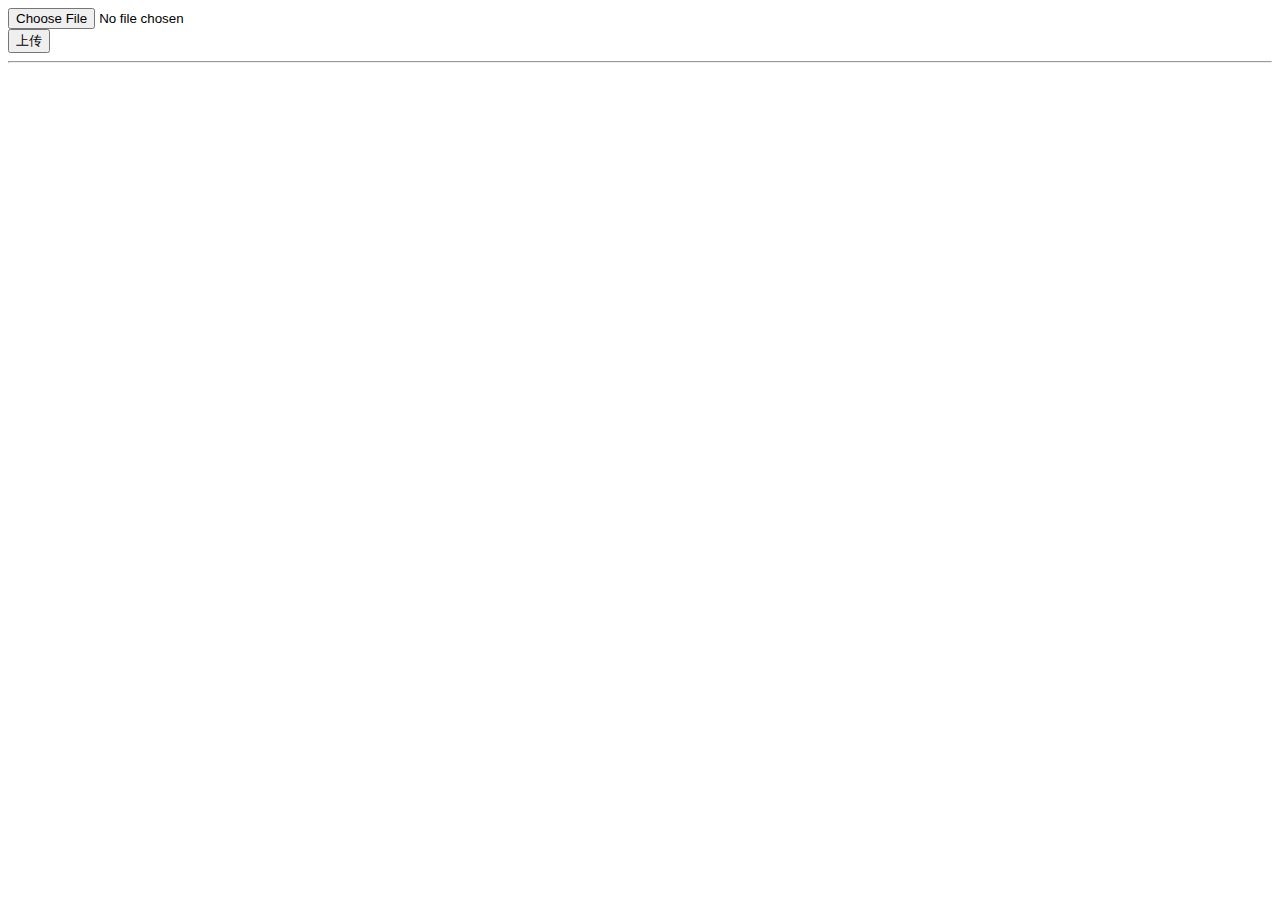
<file: localResizeIMG/src/demo/index.html>
<!DOCTYPE html>
<html>
<head lang="en">
    <meta charset="UTF-8">
    <meta name="viewport" content="width=device-width, initial-scale=1" />
    <title>lrz3 demo</title>
</head>
<style>
    ul, li {
        margin: 0;
        padding: 0;
        list-style: none;
    }

    .text-cyan {
        color: cyan;
    }

    .text-muted {
        color: #999;
    }

    .item {
        position: relative;
        margin: 8px 0;
    }

    .item ul {
        font-size: 15px;
        position: absolute;
        top: 0;
        left: 0;
        color: #fff;
        text-shadow: 1px 1px 5px #000;
        border:1px dotted rgba(255, 255, 255, 0.3);
        background: rgba(255, 255, 255, 0.3);
    }

    .item ul li {
        margin: 10px 15px;
    }

    .item img {
        max-width: 10%;
        box-shadow: 1px 1px 5px #ccc;
    }

    footer {
        width: 100%;
        font-size: 12px;
        text-align: center;
        position: absolute;
        left: 0;
        bottom: 0;
        margin: 20px 0;
    }

    footer a {
        color: #777;
    }

    input {
        display: none;
    }
</style>
<body>

<input type="file" capture="camera" />
<!--<input type="file" accept="image/*" capture="camera" /> 部分手机无法正确限制图片格式 -->
<input type="button" value="上传" id="post_checkbox" style="display: block;">
<hr/>

<!-- <div id="tip">演示提示</div> -->
<ul id="report"><!-- 演示报告 --></ul>

 <!-- <footer>
    <p style=""><a href="https://github.com/think2011/localResizeIMG3">localResizeIMG3 by think2011</a></p>
 </footer> -->
<script src="./jquery.js"></script>
<script src="../lib/mobileFix.mini.js?v=ab833c8"></script>
<script src="../lib/exif.js?v=b26c6d5"></script>
<script src="../lrz.js?v=c105d63"></script>
<script src="index.js?v=196a1d1"></script>
</body>
</html>
</file>
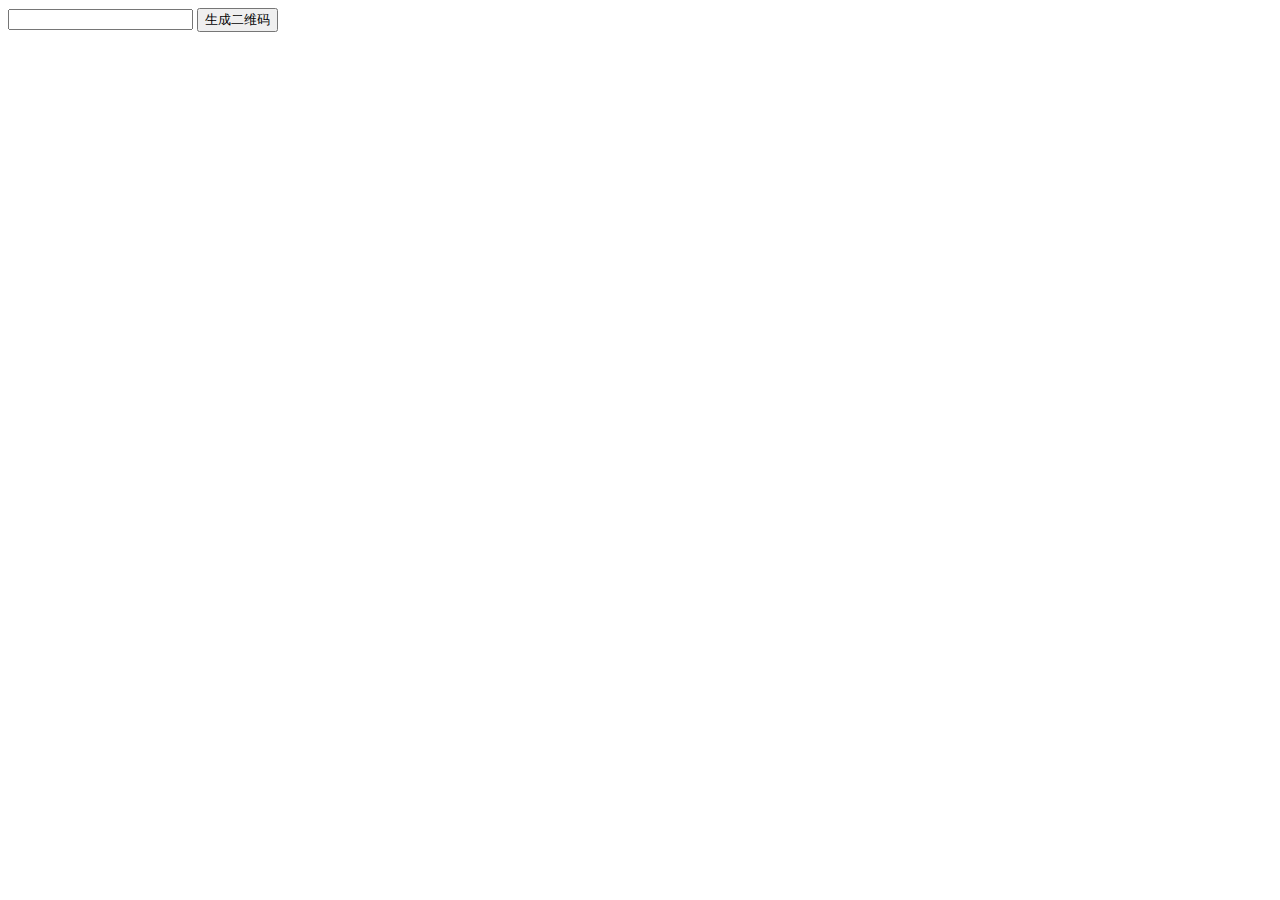
<file: qrcode/a.html>
<!DOCTYPE HTML>
<html>
<head>
<title>生成带有logo的二维码</title>
<meta http-equiv="Content-Type" content="text/html; charset=utf-8" />
<!--此处需要引入三个JS文件
  一、jquery-1.8.2.js 
  二、excanvas.js
  三、qrcode.js
  顺序要注意，不能乱了顺序；
-->
<script src="jquery-2.2.0.min.js" type="text/javascript"></script>
<script src="excanvas.js"></script>
<script src="qrcode.js"></script>
<script type="text/javascript">
$(function() {
    $("#bt").bind("click",
        function() {
            var text = $("#text").val();
            $('#div_div').qrcode({
                render: 'canvas',
                text: utf16to8('http://baidu.com'),
                height: 200,
                width: 200,
                //logo图片地址
                src: 'a.jpg'
            });
        }
    );
});
 
function utf16to8(str) { //转码
    var out, i, len, c;
    out = "";
    len = str.length;
    for (i = 0; i < len; i++) {
        c = str.charCodeAt(i);
        if ((c >= 0x0001) && (c <= 0x007F)) {
            out += str.charAt(i);
        } else if (c > 0x07FF) {
            out += String.fromCharCode(0xE0 | ((c >> 12) & 0x0F));
            out += String.fromCharCode(0x80 | ((c >> 6) & 0x3F));
            out += String.fromCharCode(0x80 | ((c >> 0) & 0x3F));
        } else {
            out += String.fromCharCode(0xC0 | ((c >> 6) & 0x1F));
            out += String.fromCharCode(0x80 | ((c >> 0) & 0x3F));
        }
    }
    return out;
}
</script>
 
</head>
<body>
<input type="text" id="text" />
<input type="button" value="生成二维码" id="bt" />
<div id="div_div">
  <div id="qr_container" style="margin:auto; position:relative;">
       
  </div>
</div>
 
</body>
</html>
</file>
